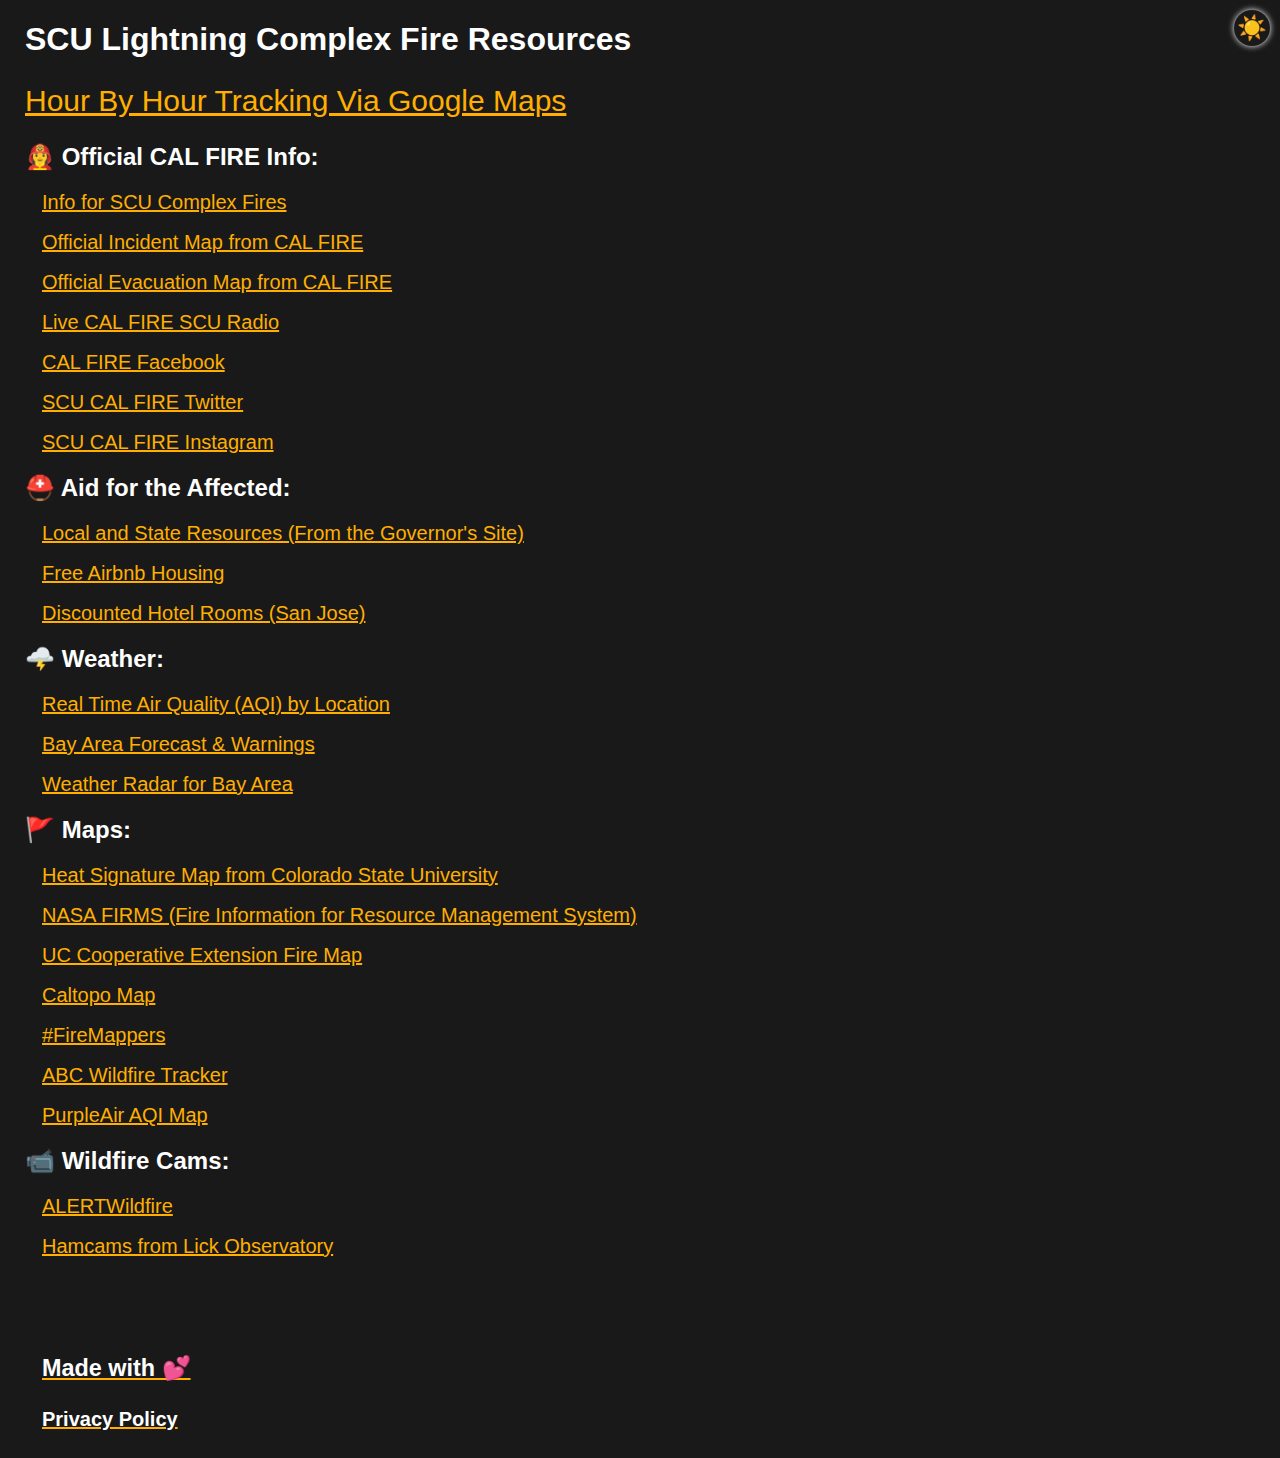
<file: index.html>
<!DOCTYPE html>
<html lang="en">
<!--Contributors-->
<!--Timothy Do-->
<!--Bennett Nguyen-->
<!--Wilson Nguyen-->
<!--Jason Vu-->

    <head>

        <!-- Global site tag (gtag.js) - Google Analytics -->
        <script async src="https://www.googletagmanager.com/gtag/js?id=UA-176295035-1"></script>
        <script>
            window.dataLayer = window.dataLayer || [];
            function gtag(){dataLayer.push(arguments);}
            gtag('js', new Date());
            gtag('config', 'UA-176295035-1');
        </script>

        <title>California Wildfire Resources</title>
        <meta charset="UTF-8">
        <meta name="viewport" content="width=device-width, initial-scale=1.0">

        <!-- Default Meta Tags -->
        <meta name="description" content="A list of resources for those affected by the SCU Lightning Complex fires.">
        <meta name="author" content="Timothy Do, Bennett Nguyen, Wilson Nguyen, Jason Vu">

        <!-- Facebook Meta Tags -->
        <meta property="og:type" content="website">
        <meta property="og:title" content="SCU Lightning Complex Fire Resources">
        <meta property="og:url" content="https://timothydo.me/scucomplexfires">
        <meta property="og:image" content="https://timothydo.me/scucomplexfires/scu.jpg">
        <meta property="og:description" content="A list of resources for those affected by the SCU Lightning Complex fires.">

        <!-- Twitter Meta Tags -->
        <meta name="twitter:card" content="summary">

        <link rel="icon" href="favicon.ico" type="image/x-icon">
        <link rel="stylesheet" href="./styles.css">
    </head>

    <body>
        <h1 style="padding-right: 1.5em">SCU Lightning Complex Fire Resources</h1>

        <h2><a rel="noreferrer" href="https://goo.gl/maps/KD3zvb3p5XiMoXFP7" target="_blank" style="font-weight:lighter; margin-left: 0">Hour By Hour Tracking Via Google Maps</a></h2>

        <h2>👩‍🚒 Official CAL FIRE Info:</h2>

        <a rel="noreferrer" href="https://www.fire.ca.gov/incidents/2020/8/18/scu-lightning-complex/" target="_blank">Info for SCU Complex Fires</a>

        <a rel="noreferrer" href="https://www.fire.ca.gov/incidents/" target="_blank">Official Incident Map from CAL FIRE</a>

        <a rel="noreferrer" href="https://www.tinyurl.com/scu-evacmap/" target="_blank">Official Evacuation Map from CAL FIRE</a>

        <a rel="noreferrer" href="https://www.broadcastify.com/webPlayer/17667" target="_blank">Live CAL FIRE SCU Radio</a>

        <a rel="noreferrer" href="https://www.facebook.com/CALFIRE/" target ="_blank">CAL FIRE Facebook</a>

        <a rel="noreferrer" href="https://twitter.com/calfireSCU" target="_blank">SCU CAL FIRE Twitter</a>

        <a rel="noreferrer" href="https://www.instagram.com/calfire_scu/" target="_blank">SCU CAL FIRE Instagram</a>

        <h2>⛑️ Aid for the Affected:</h2>

        <a rel="noreferrer" href="https://response.ca.gov/resources.html#shelter" target="_blank">Local and State Resources (From the Governor's Site)</a>

        <a rel="noreferrer" href="https://www.airbnb.com/openhomes/disaster-relief/norcalfires2020" target ="_blank">Free Airbnb Housing</a>

        <a rel="noreferrer" href="https://www.sanjose.org/sanjosecares" target ="_blank">Discounted Hotel Rooms (San Jose)</a>

        <h2>🌩️ Weather:</h2>

        <a rel="noreferrer" href="https://www.airnow.gov/" target ="_blank">Real Time Air Quality (AQI) by Location</a>

        <a rel="noreferrer" href="https://www.weather.gov/mtr/" target="_blank">Bay Area Forecast & Warnings</a>

        <a rel="noreferrer" href="https://radar.weather.gov/radar.php?rid=mux" target="_blank">Weather Radar for Bay Area</a>

        <h2>🚩 Maps:</h2>

        <a rel="noreferrer" href="https://col.st/lhjlH" target="_blank">Heat Signature Map from Colorado State University</a>

        <a rel="noreferrer" href="https://firms.modaps.eosdis.nasa.gov/map/#d:2020-08-28;@-121.7,37.4,11z" target="_blank">NASA FIRMS (Fire Information for Resource Management System)</a>

        <a rel="noreferrer" href="https://ucanr.edu/sites/fire/Safety/Current/" target="_blank">UC Cooperative Extension Fire Map

        <a rel="noreferrer" href="https://caltopo.com/map.html#ll=37.34532,-121.68612&z=13&b=map&a=mba%2Cmodis_mp" target="_blank">Caltopo Map</a>

        <a rel="noreferrer" href="https://napsg.maps.arcgis.com/apps/webappviewer/index.html?id=6dc469279760492d802c7ba6db45ff0e&extent=-13663347.5599%2C4399682.5828%2C-13424864.0317%2C4543231.3219%2C102100&showLayers=Initial_Attack_Form_2_Public_View_Layer_4057%3BUSA_Wildfires_v1_5712%3Bsurvey123_bb6eda36d0804180a7546ca7ebf0c62b_stakeholder_7746%3BUSA_Wildfires_v1_3525%3BNOAA_METAR_current_wind_speed_direction_v1_6979%3BNWS_Watches_Warnings_v1_8363%3BMODIS_Thermal_v1_2349%3BSatellite_VIIRS_Thermal_Hotspots_and_Fire_Activity_7153" target="_blank">#FireMappers</a>

        <a rel="noreferrer" href="https://view.ceros.com/abc/abc7news-wildfire-tracker/p/1" target="_blank">ABC Wildfire Tracker</a>

        <a rel="noreferrer" href="https://www.purpleair.com/map?opt=1/mAQI/a10/cC0#10.46/37.2984/-121.8221" target="_blank">PurpleAir AQI Map</a>

        <h2>📹 Wildfire Cams:</h2>

        <a rel="noreferrer" href="http://www.alertwildfire.org/southeastbay/index.html" target="_blank">ALERTWildfire</a>

        <a rel="noreferrer" href="http://mthamilton.ucolick.org/hamcam/" target="_blank">Hamcams from Lick Observatory</a>
        <div id="toggle-theme">☀️</div>
        <footer>
            <a rel="noreferrer" href="https://github.com/dotimothy/scucomplexfires" target="_blank"><h3>Made with 💕</h3></a>
            <a href="./policy.html"><h4>Privacy Policy</h4></a>
        </footer>
        <script src="./main.js"></script>
    </body>
</html>
</file>
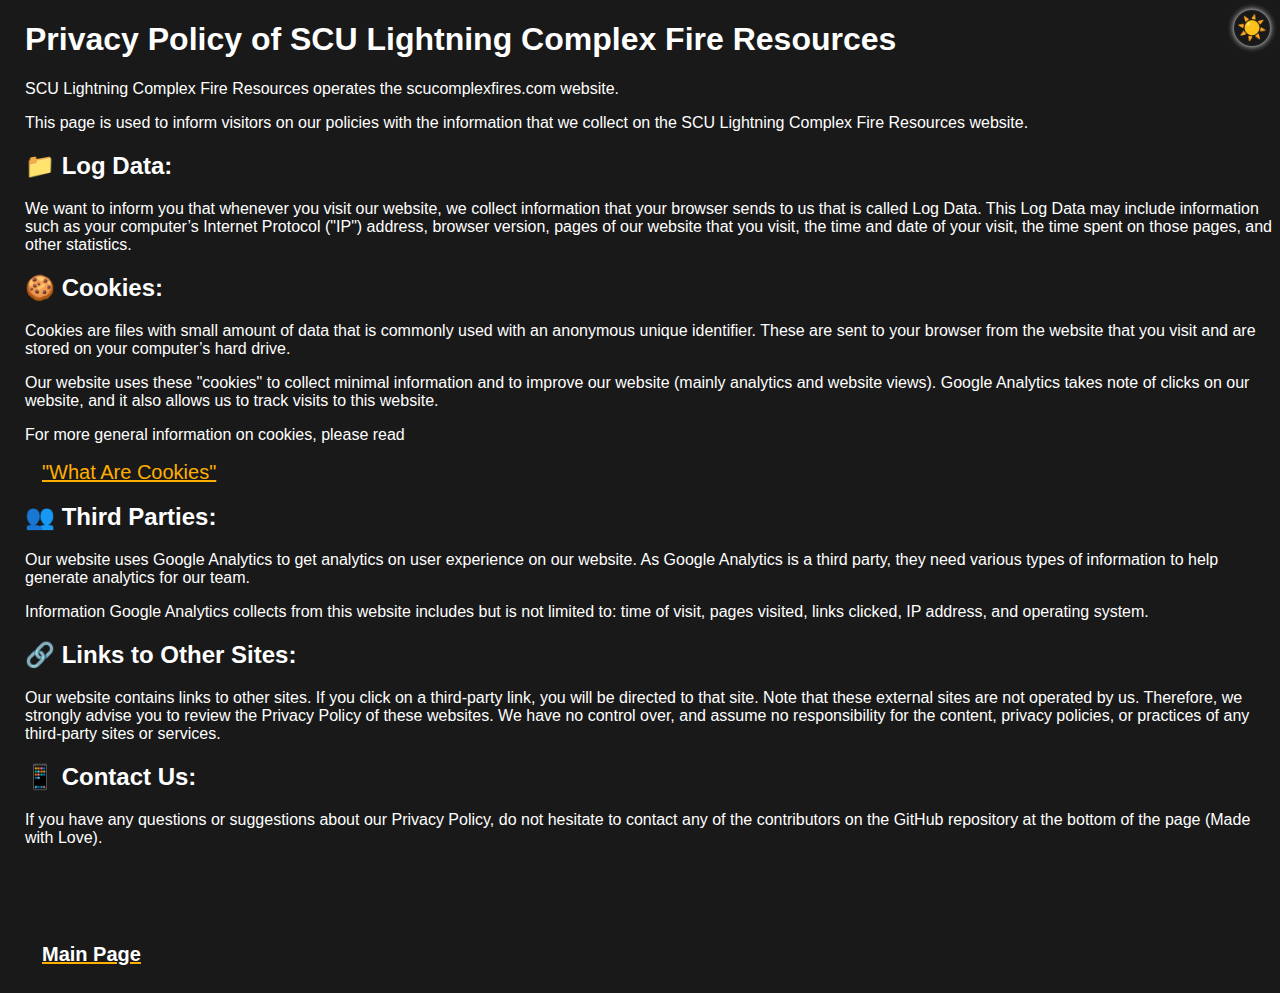
<file: policy.html>
<!DOCTYPE html>
<html lang="en">
<!--Contributors-->
<!--Timothy Do-->
<!--Bennett Nguyen-->
<!--Wilson Nguyen-->
<!--Jason Vu-->

	<head>
		<title>Privacy Policy</title>

		<meta charset="UTF-8">
        <meta name="viewport" content="width=device-width, initial-scale=1.0">

        <!-- Default Meta Tags -->
        <meta name="description" content="A list of resources for those affected by the SCU Lightning Complex fires.">
        <meta name="author" content="Timothy Do, Bennett Nguyen, Wilson Nguyen, Jason Vu">

        <!-- Facebook Meta Tags -->
        <meta property="og:type" content="website">
        <meta property="og:title" content="SCU Lightning Complex Fire Resources">
        <meta property="og:url" content="https://timothydo.me/scucomplexfires">
        <meta property="og:image" content="https://timothydo.me/scucomplexfires/scu.jpg">
		<meta property="og:description" content="A list of resources for those affected by the SCU Lightning Complex fires.">
		
		<link rel="stylesheet" href="./styles.css">
		<link rel="icon" href="favicon.ico" type="image/x-icon">
	</head>

	<body>
		<h1>Privacy Policy of SCU Lightning Complex Fire Resources</h1>

		<p>SCU Lightning Complex Fire Resources operates the scucomplexfires.com website.</p>

		<p>This page is used to inform visitors on our policies with the information that we collect on the SCU Lightning Complex Fire Resources website.</p>

		<h2>📁 Log Data:</h2>

		<p>We want to inform you that whenever you visit our website, we collect information that your browser sends to us that is called Log Data. This Log Data may include information such as your computer’s Internet Protocol ("IP") address, browser version, pages of our website that you visit, the time and date of your visit, the time spent on those pages, and other statistics.</p>

		<h2>🍪 Cookies:</h2>

		<p>Cookies are files with small amount of data that is commonly used with an anonymous unique identifier. These are sent to your browser from the website that you visit and are stored on your computer’s hard drive.</p>

		<p>Our website uses these "cookies" to collect minimal information and to improve our website (mainly analytics and website views). Google Analytics takes note of clicks on our website, and it also allows us to track visits to this website.</p>

		<p>For more general information on cookies, please read <a href="https://www.cookieconsent.com/what-are-cookies/">"What Are Cookies"</a></p>

		<h2>👥 Third Parties:</h2>

		<p>Our website uses Google Analytics to get analytics on user experience on our website. As Google Analytics is a third party, they need various types of information to help generate analytics for our team.</p>

		<p>Information Google Analytics collects from this website includes but is not limited to: time of visit, pages visited, links clicked, IP address, and operating system.

		<h2>🔗 Links to Other Sites:</h2>

		<p>Our website contains links to other sites. If you click on a third-party link, you will be directed to that site. Note that these external sites are not operated by us. Therefore, we strongly advise you to review the Privacy Policy of these websites. We have no control over, and assume no responsibility for the content, privacy policies, or practices of any third-party sites or services.</p>

		<h2>📱 Contact Us:</h2>

		<p>If you have any questions or suggestions about our Privacy Policy, do not hesitate to contact any of the contributors on the GitHub repository at the bottom of the page (Made with Love).</p>

		<div id="toggle-theme">☀️</div>

		<footer>
			<a href="./index.html"><h4>Main Page</h4></a>
		</footer>
		<script src="./main.js"></script>
	</body>
</html>
</file>
<file: styles.css>
body {
    transition: background-color 0.5s;
    background-color: rgba(0, 0, 0, 0.9);
    margin-left: 25px;
}

:root[light] body {
    background-color: whitesmoke;
}

* {
    font-family: Arial;
    color: white;
}

:root[light] * {
    color: black;
}

a {
    color: #ffaf00;
    transition: color 0.3s;
    font-size: 1.25em;
    display: block;
    margin: 0.85em;
}

a:hover {
    color: #ff2300;
}

:root[light] a {
    color: blue;
}

:root[light] a:hover {
    color: rgba(0, 0, 255, 0.33);
}

#toggle-theme {
    position: fixed;
    top: 10px;
    right: 10px;
    font-size: 1.5em;
    line-height: 1.5em;
    width: 1.5em;
    text-align: center;
    cursor: pointer;
    border-radius: 50%;
    box-shadow: 0px 0px 6px white;
    transition: background-color 0.3s;
}

#toggle-theme:hover {
    background-color: rgba(255, 255, 255, 0.8);
}

:root[light] #toggle-theme {
    background-color: white;
    box-shadow: 0px 0px 6px black;
}

:root[light] #toggle-theme:hover {
    background-color: rgba(0, 0, 0, 0.8);
}

::-webkit-scrollbar {
    width: 0.5em;
}

::-webkit-scrollbar-thumb {
    background-color: grey;
}

footer {
    margin-top: 6em;
}

embed {
    width: 100%;
    height: 100%;
    position: absolute;
}
</file>
